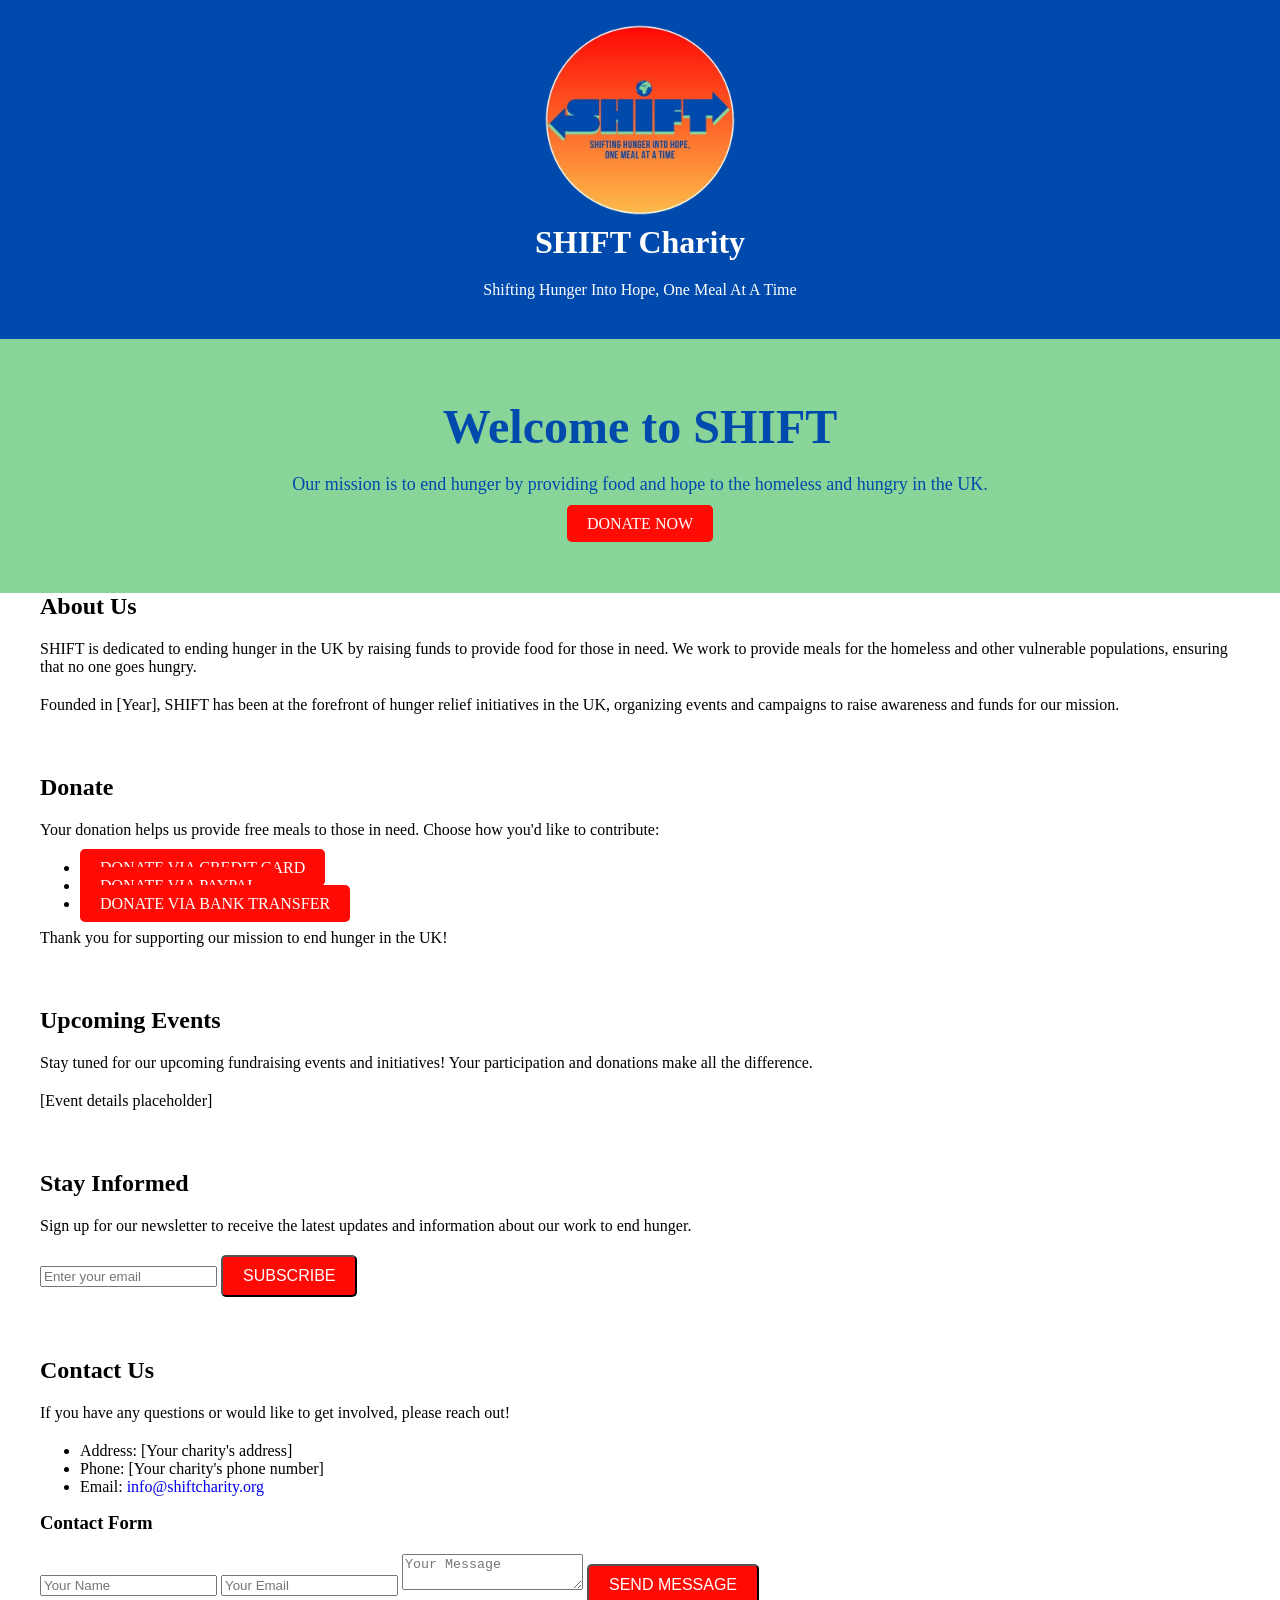
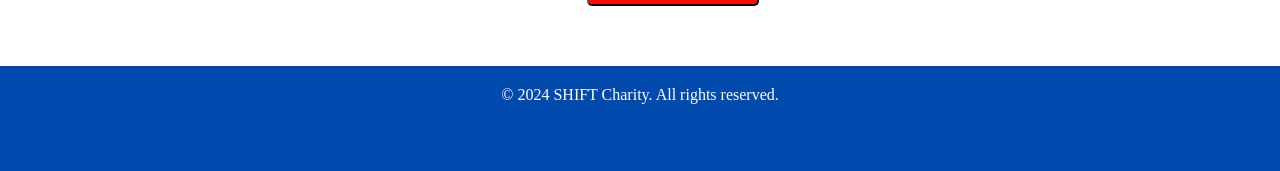
<file: index.html>
<!DOCTYPE html>
<html lang="en">

<head>
    <meta charset="UTF-8">
    <meta name="viewport" content="width=device-width, initial-scale=1.0">
    <meta name="description" content="SHIFT Charity - Stopping Hunger In Future Together">
    <meta name="keywords" content="shift, charity, shiftcharity, donation, volunteer, homelessness, hunger, uk, england, britain">
    <title>SHIFT Charity - Shifting Hunger Into Hope</title>
    <style>
        /* Global Styles */
        body {
            font-family: American Captain;
            margin: 0;
            padding: 0;
            background-color: white;
        }
        h1, h2, h3, p {
            margin: 0 0 20px;
        }
        a {
            text-decoration: none;
        }
        header, footer {
            background-color: #004aad;
            color: white;
            text-align: center;
            padding: 20px 0;
        }
        header img {
            width: 200px; /* Placeholder for logo */
        }
        .cta-button {
            background-color: #ff0a05;
            color: white;
            padding: 10px 20px;
            border-radius: 5px;
            font-size: 16px;
            text-transform: uppercase;
            cursor: pointer;
        }
        .cta-button:hover {
            background-color: #ff943b;
        }

        /* Layout Styles */
        .container {
            max-width: 1200px;
            margin: 0 auto;
            padding: 0 20px;
        }
        .section {
            margin-bottom: 60px;
        }
        .hero {
            background-color: #88d499;
            color: #004aad;
            padding: 60px 0;
            text-align: center;
        }
        .hero h1 {
            font-size: 48px;
            margin-bottom: 20px;
        }
        .hero p {
            font-size: 18px;
        }

        .social-icons a {
            margin: 0 15px;
            color: #004aad;
            font-size: 24px;
        }

        /* Mobile Responsiveness */
        @media (max-width: 768px) {
            .hero h1 {
                font-size: 36px;
            }
        }
    </style>
</head>

<body>
    <!-- Header -->
    <header>
        <img src="Copy_of_SHIFT-removebg-preview.png" alt="SHIFT Charity Logo"> <!-- Placeholder for logo -->
        <h1>SHIFT Charity</h1>
        <p>Shifting Hunger Into Hope, One Meal At A Time</p>
    </header>

    <!-- Hero Section -->
    <section class="hero">
        <div class="container">
            <h1>Welcome to SHIFT</h1>
            <p>Our mission is to end hunger by providing food and hope to the homeless and hungry in the UK.</p>
            <a href="#donate" class="cta-button">Donate Now</a>
        </div>
    </section>

    <!-- About Us Section -->
    <section class="section" id="about-us">
        <div class="container">
            <h2>About Us</h2>
            <p>SHIFT is dedicated to ending hunger in the UK by raising funds to provide food for those in need. We work
                to provide meals for the homeless and other vulnerable populations, ensuring that no one goes hungry.</p>
            <p>Founded in [Year], SHIFT has been at the forefront of hunger relief initiatives in the UK, organizing events and campaigns to raise awareness and funds for our mission.</p>
        </div>
    </section>

    <!-- Donation Section -->
    <section class="section" id="donate">
        <div class="container">
            <h2>Donate</h2>
            <p>Your donation helps us provide free meals to those in need. Choose how you'd like to contribute:</p>
            <ul>
                <li><a href="donation-platform-link" class="cta-button">Donate via Credit Card</a></li>
                <li><a href="paypal-link" class="cta-button">Donate via PayPal</a></li>
                <li><a href="bank-transfer-link" class="cta-button">Donate via Bank Transfer</a></li>
            </ul>
            <p>Thank you for supporting our mission to end hunger in the UK!</p>
        </div>
    </section>

    <!-- Events Section -->
    <section class="section" id="events">
        <div class="container">
            <h2>Upcoming Events</h2>
            <p>Stay tuned for our upcoming fundraising events and initiatives! Your participation and donations make all
                the difference.</p>
            <p>[Event details placeholder]</p>
        </div>
    </section>

    <!-- Newsletter Signup Section -->
    <section class="section" id="newsletter">
        <div class="container">
            <h2>Stay Informed</h2>
            <p>Sign up for our newsletter to receive the latest updates and information about our work to end hunger.</p>
            <form action="newsletter-signup-link" method="POST">
                <input type="email" placeholder="Enter your email" required>
                <button type="submit" class="cta-button">Subscribe</button>
            </form>
        </div>
    </section>

    <!-- Contact Us Section -->
    <section class="section" id="contact-us">
        <div class="container">
            <h2>Contact Us</h2>
            <p>If you have any questions or would like to get involved, please reach out!</p>
            <ul>
                <li>Address: [Your charity's address]</li>
                <li>Phone: [Your charity's phone number]</li>
                <li>Email: <a href="mailto:info@shiftcharity.org">info@shiftcharity.org</a></li>
            </ul>

            <h3>Contact Form</h3>
            <form action="contact-form-handler" method="POST">
                <input type="text" name="name" placeholder="Your Name" required>
                <input type="email" name="email" placeholder="Your Email" required>
                <textarea name="message" placeholder="Your Message" required></textarea>
                <button type="submit" class="cta-button">Send Message</button>
            </form>
        </div>
    </section>

    <!-- Footer -->
    <footer>
        <div class="container">
            <p>&copy; 2024 SHIFT Charity. All rights reserved.</p>
            <div class="social-icons">
                <!-- Placeholder for social media links -->
                <a href="#" target="_blank">Facebook</a>
                <a href="#" target="_blank">Instagram</a>
                <a href="#" target="_blank">Twitter</a>
            </div>
        </div>
    </footer>
</body>

</html>
</file>
